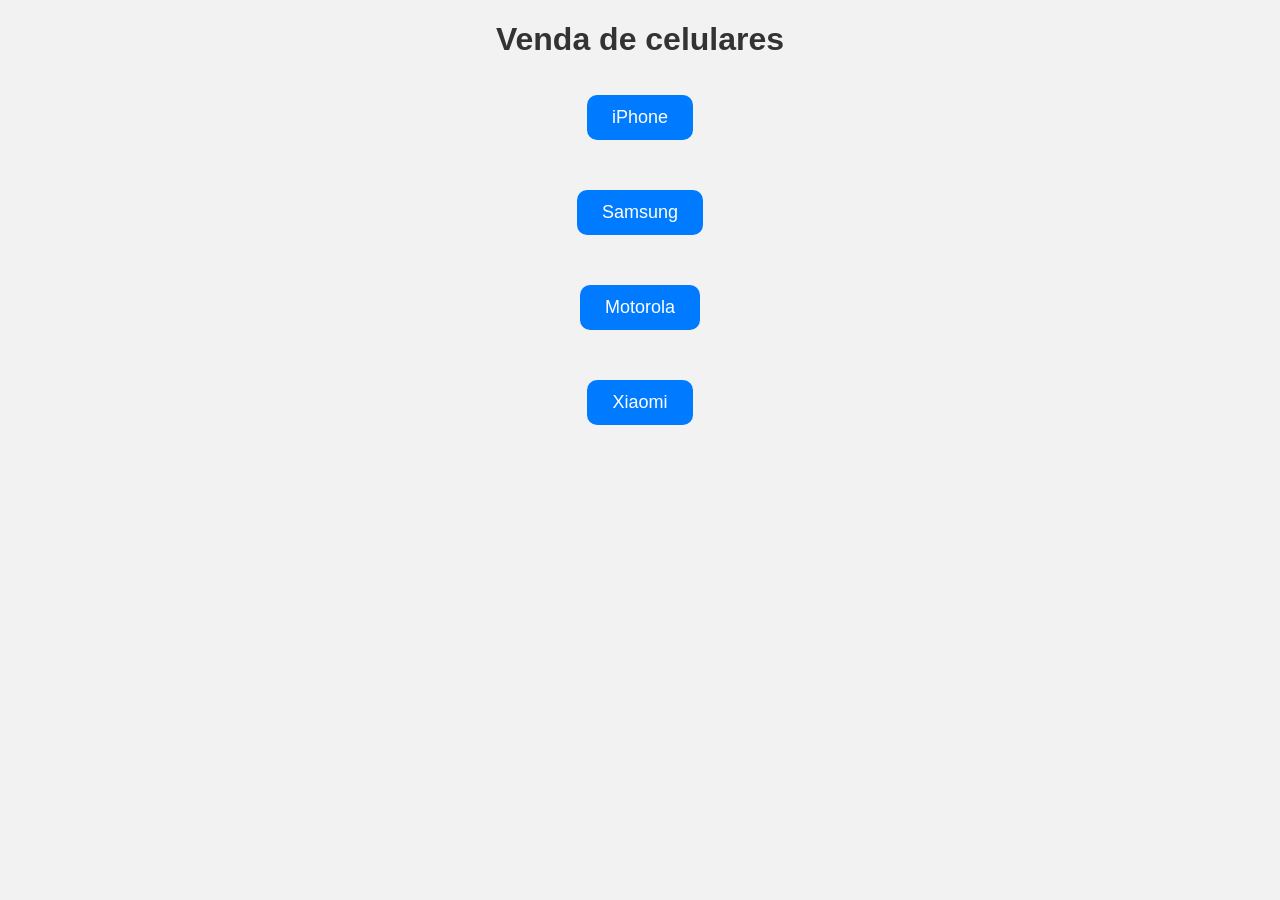
<file: index.html>
<!DOCTYPE html>
<html>
<head>
    <title>Venda de celulares</title>
    <link rel="stylesheet" href="style.css">
</head>
<body>
<h1>Venda de celulares</h1>
<ul>
    <li><a href="iphone.html">iPhone</a></li>
    <li><a href="samsung.html">Samsung</a></li>
    <li><a href="motorola.html">Motorola</a></li>
    <li><a href="xiaomi.html">Xiaomi</a></li>
</ul>
   
</body>
</html>
</file>
<file: style.css>
body {
    font-family: Arial, sans-serif;
    background-color: #f2f2f2;
    text-align: center;
}

h1 {
    color: #333;
}

p {
    font-size: 18px;
}

a {
    text-decoration: none;
    color: white;
    background-color: #007bff;
    padding: 10px 20px;
    border-radius: 10px;
}

a:hover {
    background-color: #0056b3;
}

img {
    margin-top: 10px;
    border-radius: 10px;
}
ul {
    list-style: none;
    padding: 0;
}

li {
    margin: 10px;
}
li {
    margin: 20px 0;
}

a {
    display: inline-block;
    margin: 15px;
    padding: 12px 25px;
    font-size: 18px;
}
</file>
